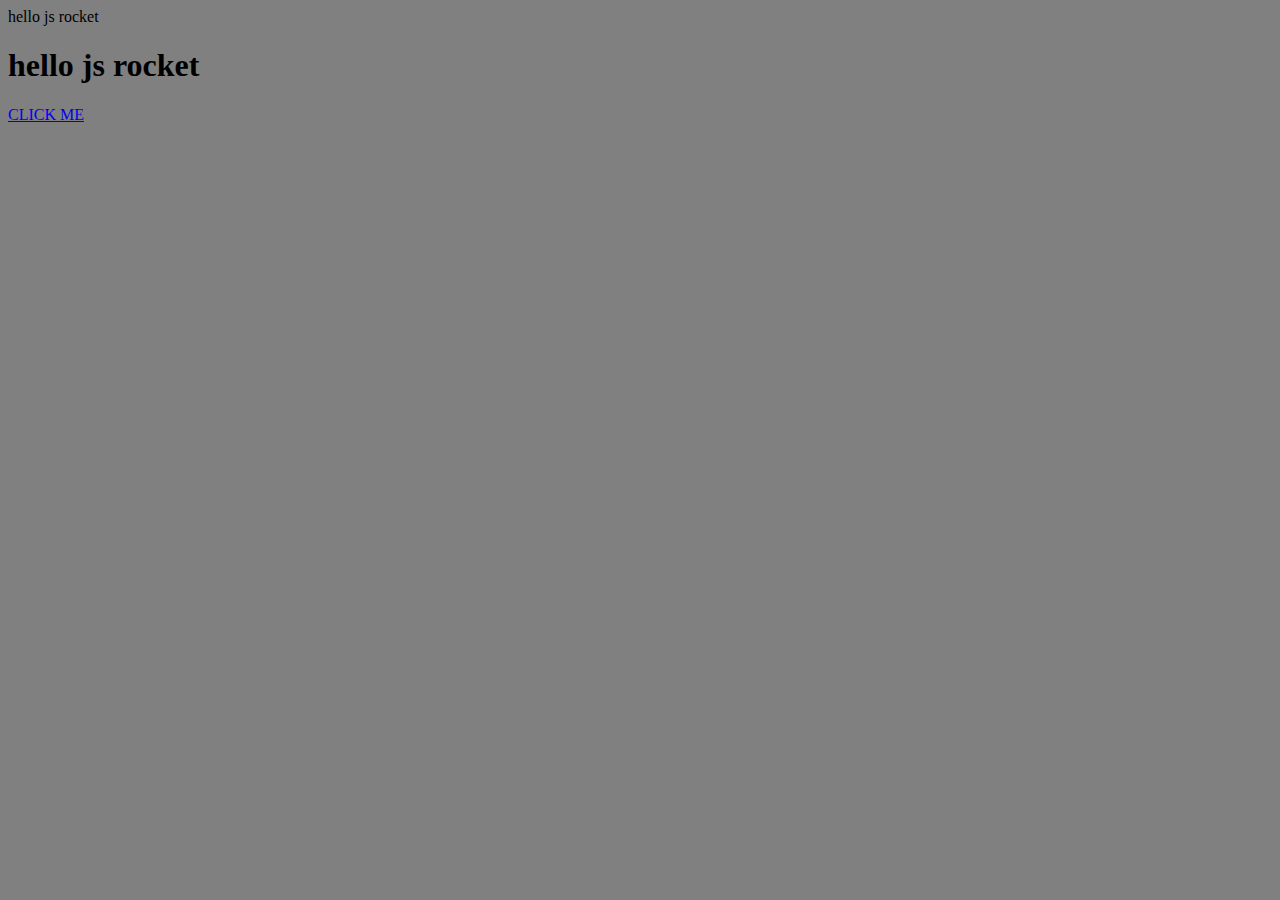
<file: index.html>
hello js rocket

<!DOCTYPE html>
<html>
<head>
	<title>JS Rocket</title>
	<link rel="stylesheet" type="text/css" href="css/style.css">
	<script type="text/javascript" src="js/script.js">
	
		
</script>
</head>
<body>
	<h1>hello js rocket</h1>
	<a href="#" onclick="doCoolStuff();">CLICK ME</a>
	<div class="cool" id="cool">
		<p>Hello I'm cool!</p>

	</div>


</body>
</html>
</file>
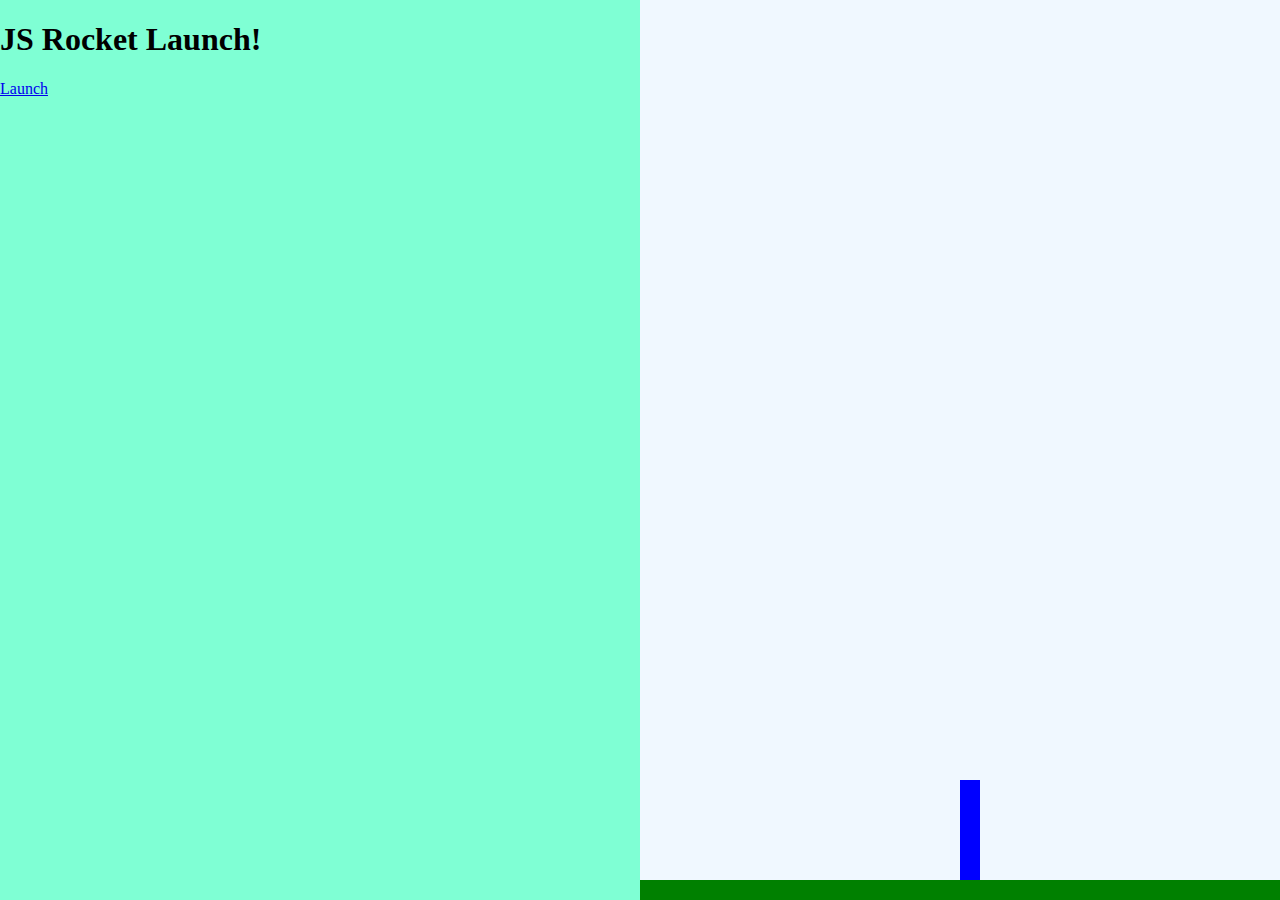
<file: rocket.html>
<!DOCTYPE html>
<html>
<head>
	<title>Rocket Launch Sequence!</title>
	<link rel="stylesheet" type="text/css" href="css/rocket.css">
	<script type="text/javascript" src="js/rocket.js"></script>
</head>
<body class="body-state1">

<div class="left">
	<div class="state1">
		<h1>JS Rocket Launch!</h1>
		<a href="#" class="button" onClick="changeState(2);">Launch</a>
	</div>
	<div class="state2">
		<h1 id="countdown">10</h1>
		<a href="#" class="button" onclick="changeState(1);">Abort!</a>
	</div>
	<div class="state3">
		<h1>Lift Off!</h1>
	</div>
	<div class="state4">
		<h1>Well done!</h1>
		<a href="#" class="button" onclick="changeState(1);">Do it again!</a>
	</div>
	<div class="state5">
		<h1>Oh No!!!!</h1>
		<a href="#" class="button" onclick="changeState(1);">Try again!</a>
	</div>

</div>

<div class="right">
	<div class="rocket"></div>
	<div class="ground"></div>

</div>

</body>
</html>
</file>
<file: css/style.css>
body {
	background-color: grey;
}

.cool{
	visibility: hidden;
	width: 100px;
	height: 100px;
	background-color: green;
	transition: background-color 1s;
}

.cool.red{
	visibility: visible;
	background-color: red;
}
</file>
<file: css/rocket.css>
.left{
	background-color: aquamarine;
	position: fixed;
	width: 50%;
	height: 100%;
	top: 0;
	left: 0;

}

.right {
	background-color: aliceblue;
	position: fixed;
	width: 50%;
	height: 100%;
	top: 0;
	right: 0;
}

.rocket{
	position: absolute;
	left: 50%;
	bottom: 20px;
	width: 20px;
	height: 100px;
	background-color: blue;
	transition: bottom 10s;
}

body.body-state1 .rocket{
	transition: none;
}

body.body-state3 .rocket,
body.body-state4 .rocket{
	bottom: 1000px;

}

.ground{
	position: absolute;
	bottom: 0;
	left: 0;
	width: 100%;
	height: 20px;
	background-color: green;
}


body.body-state1 .state1{display: block;}
body.body-state2 .state2{display: block;}
body.body-state3 .state3{display: block;}
body.body-state4 .state4{display: block;}
body.body-state5 .state5{display: block;}

.state1,
.state2,
.state3,
.state4,
.state5 {
	display: none;

}

a {

}

a.button{

}
</file>
